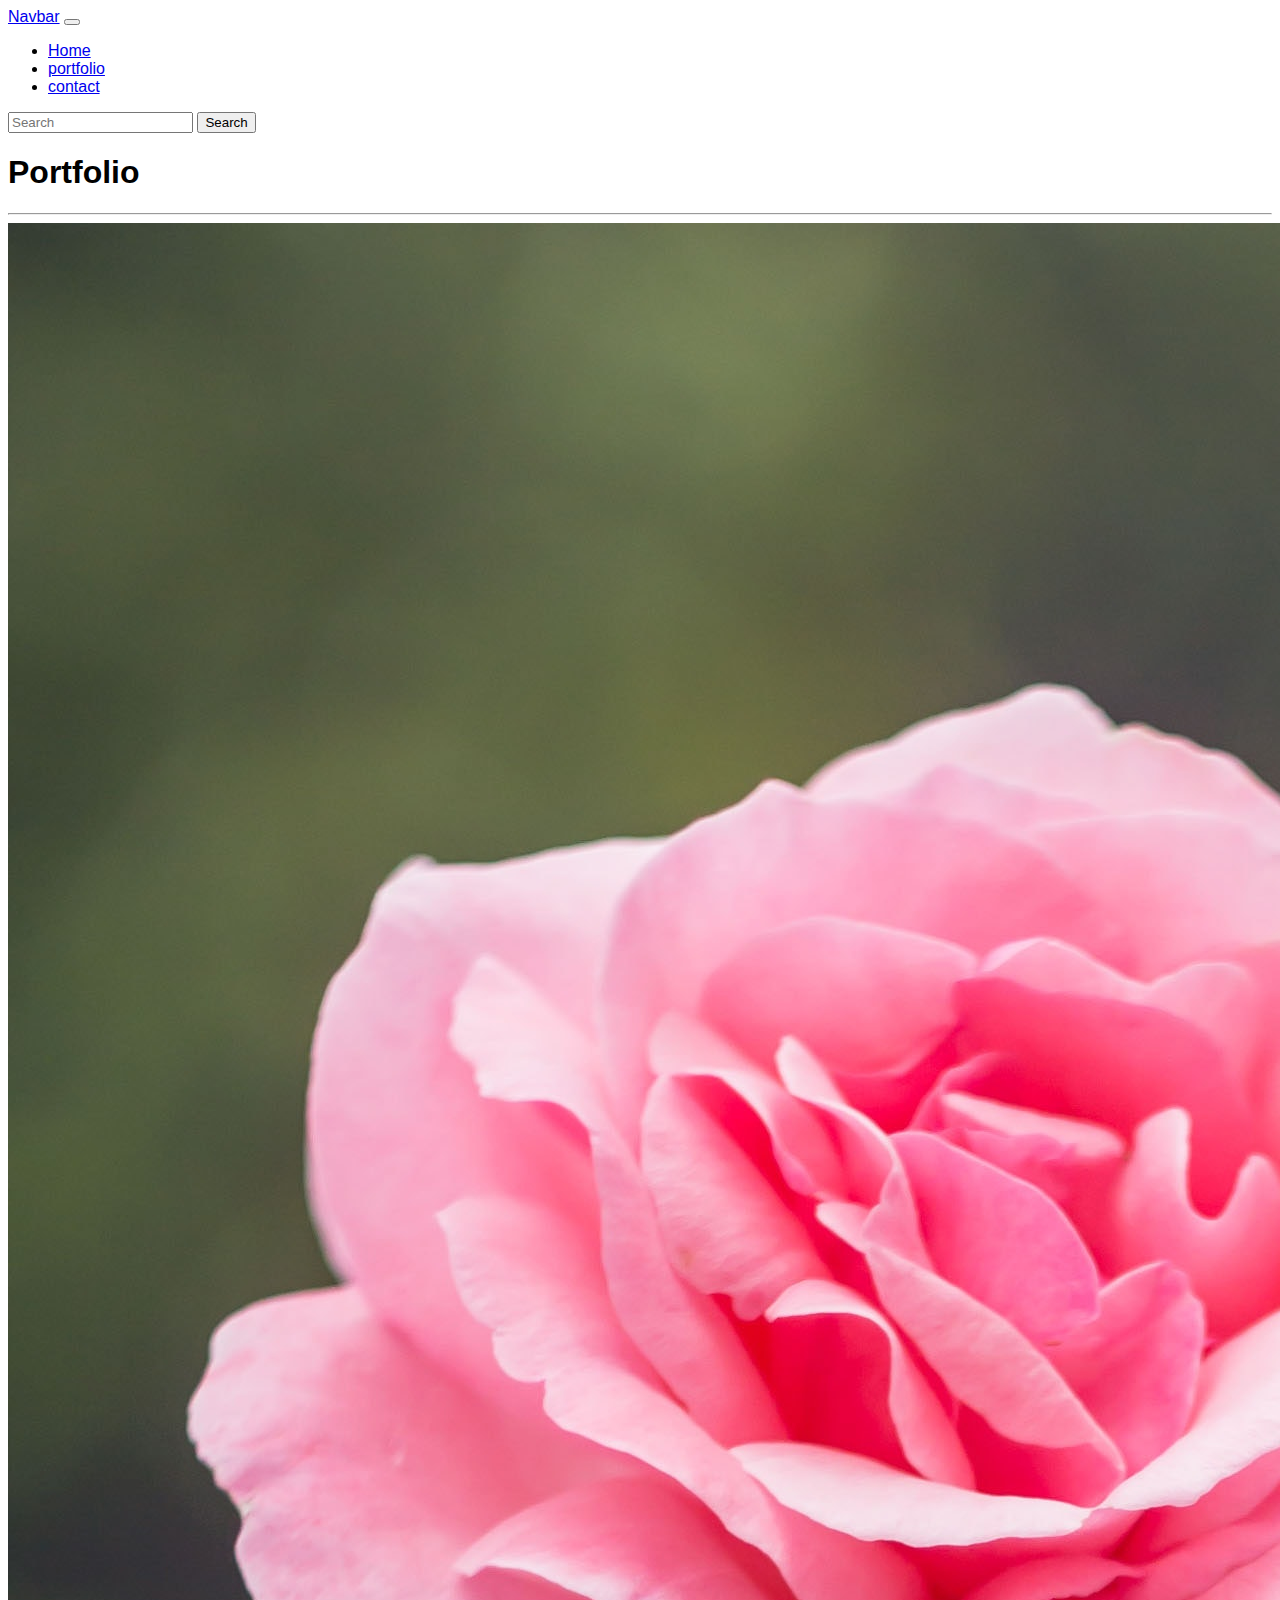
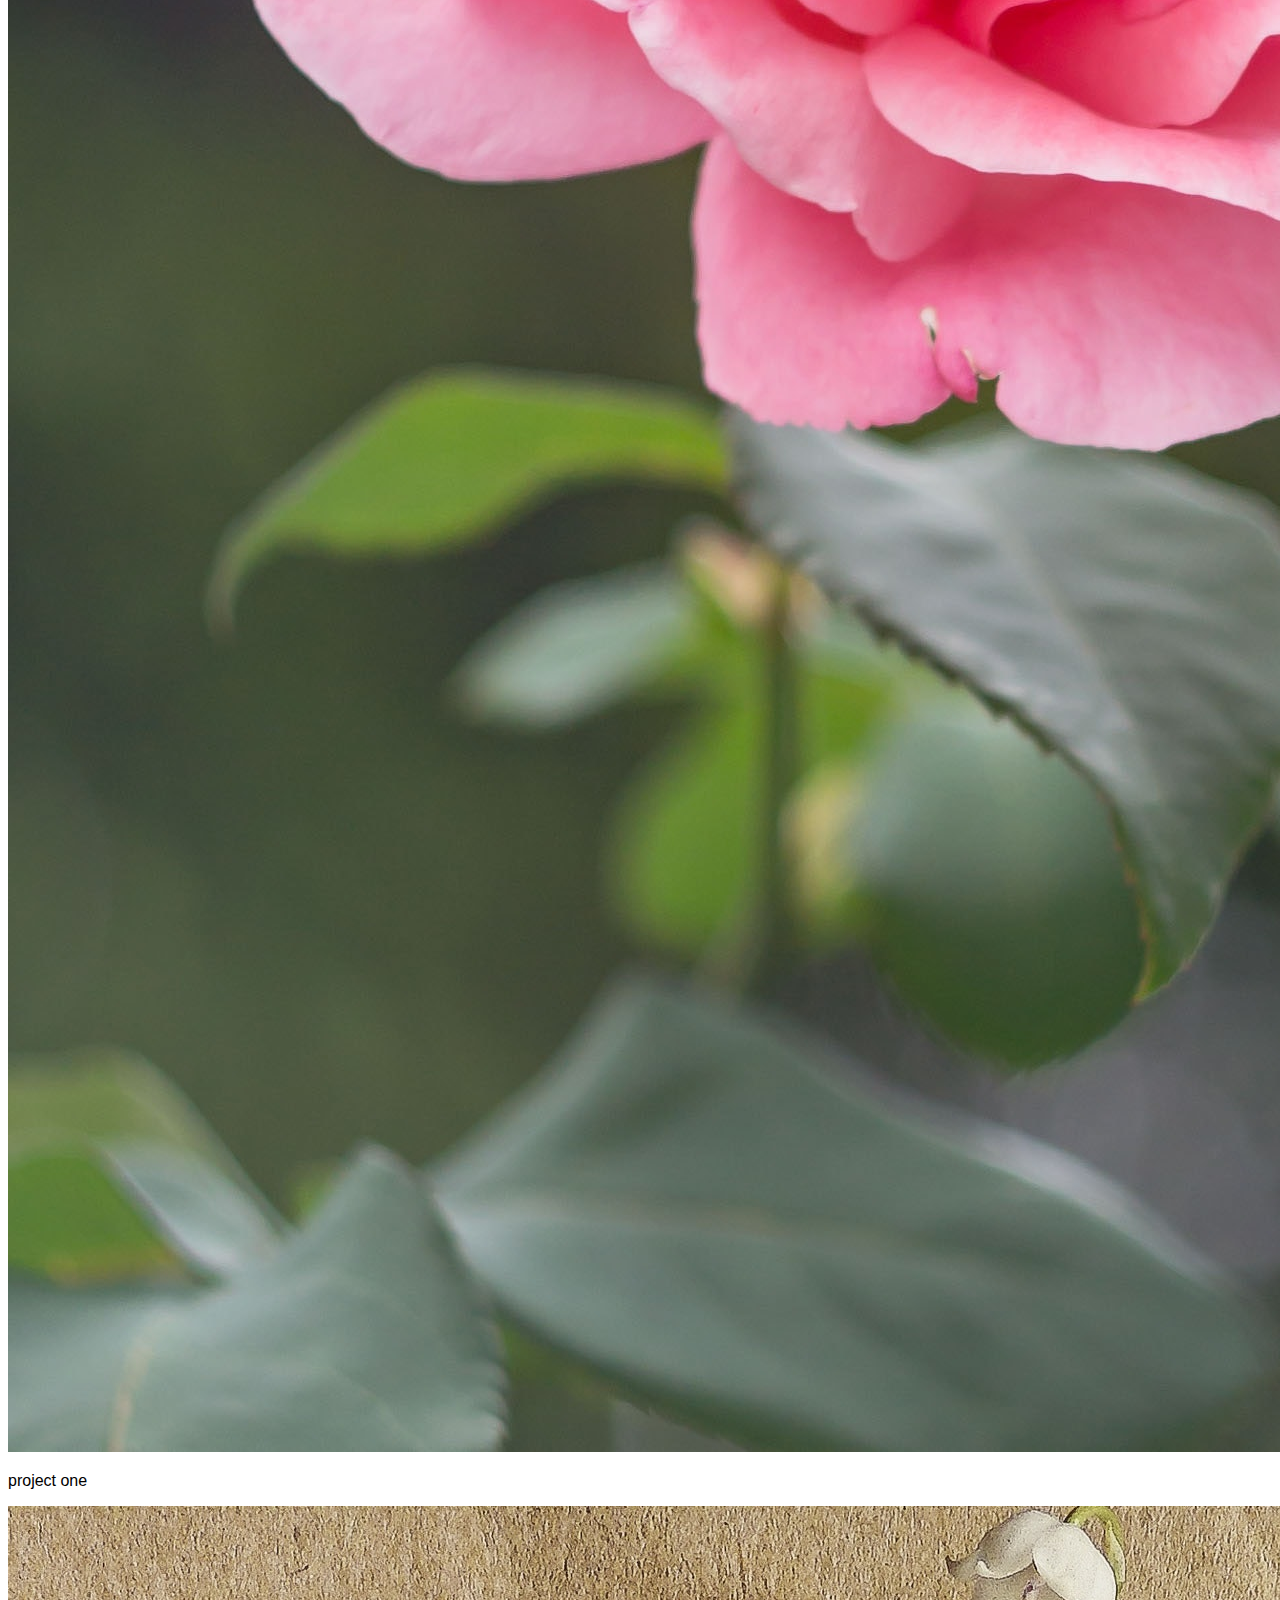
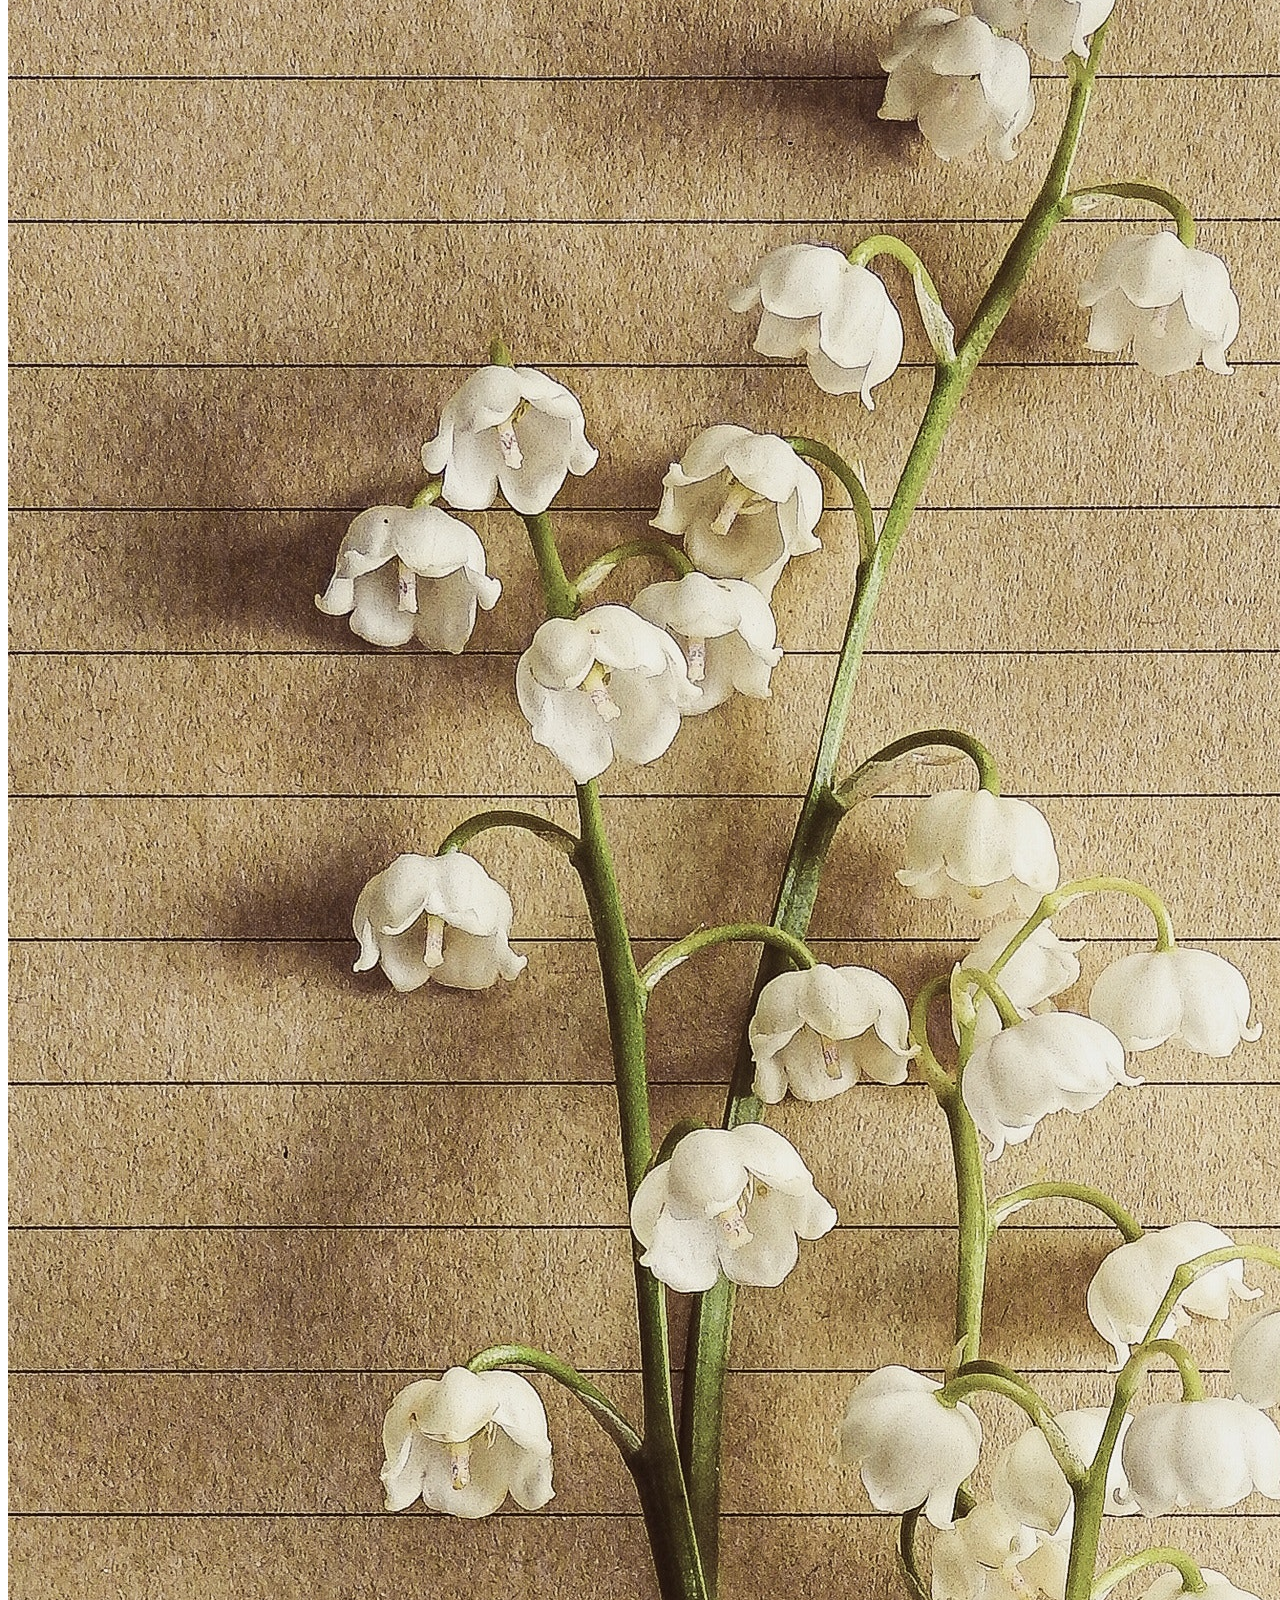
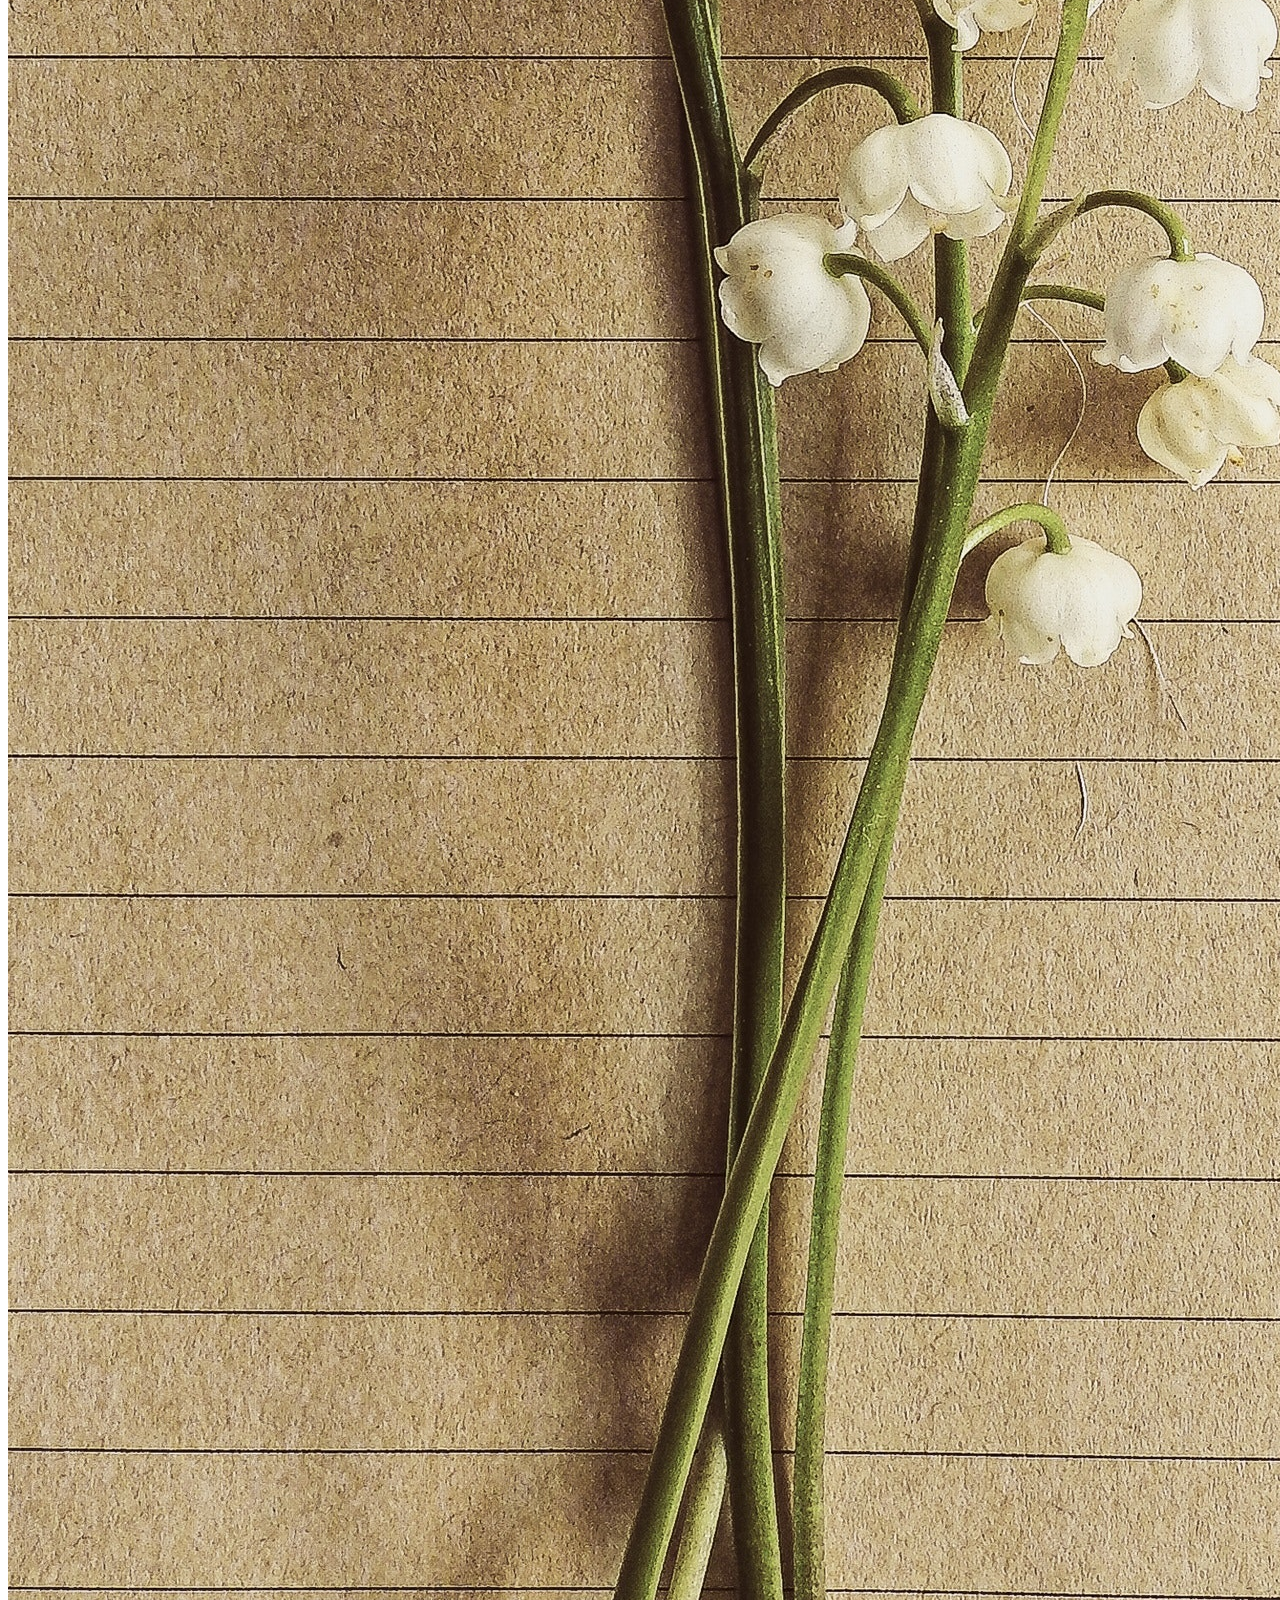
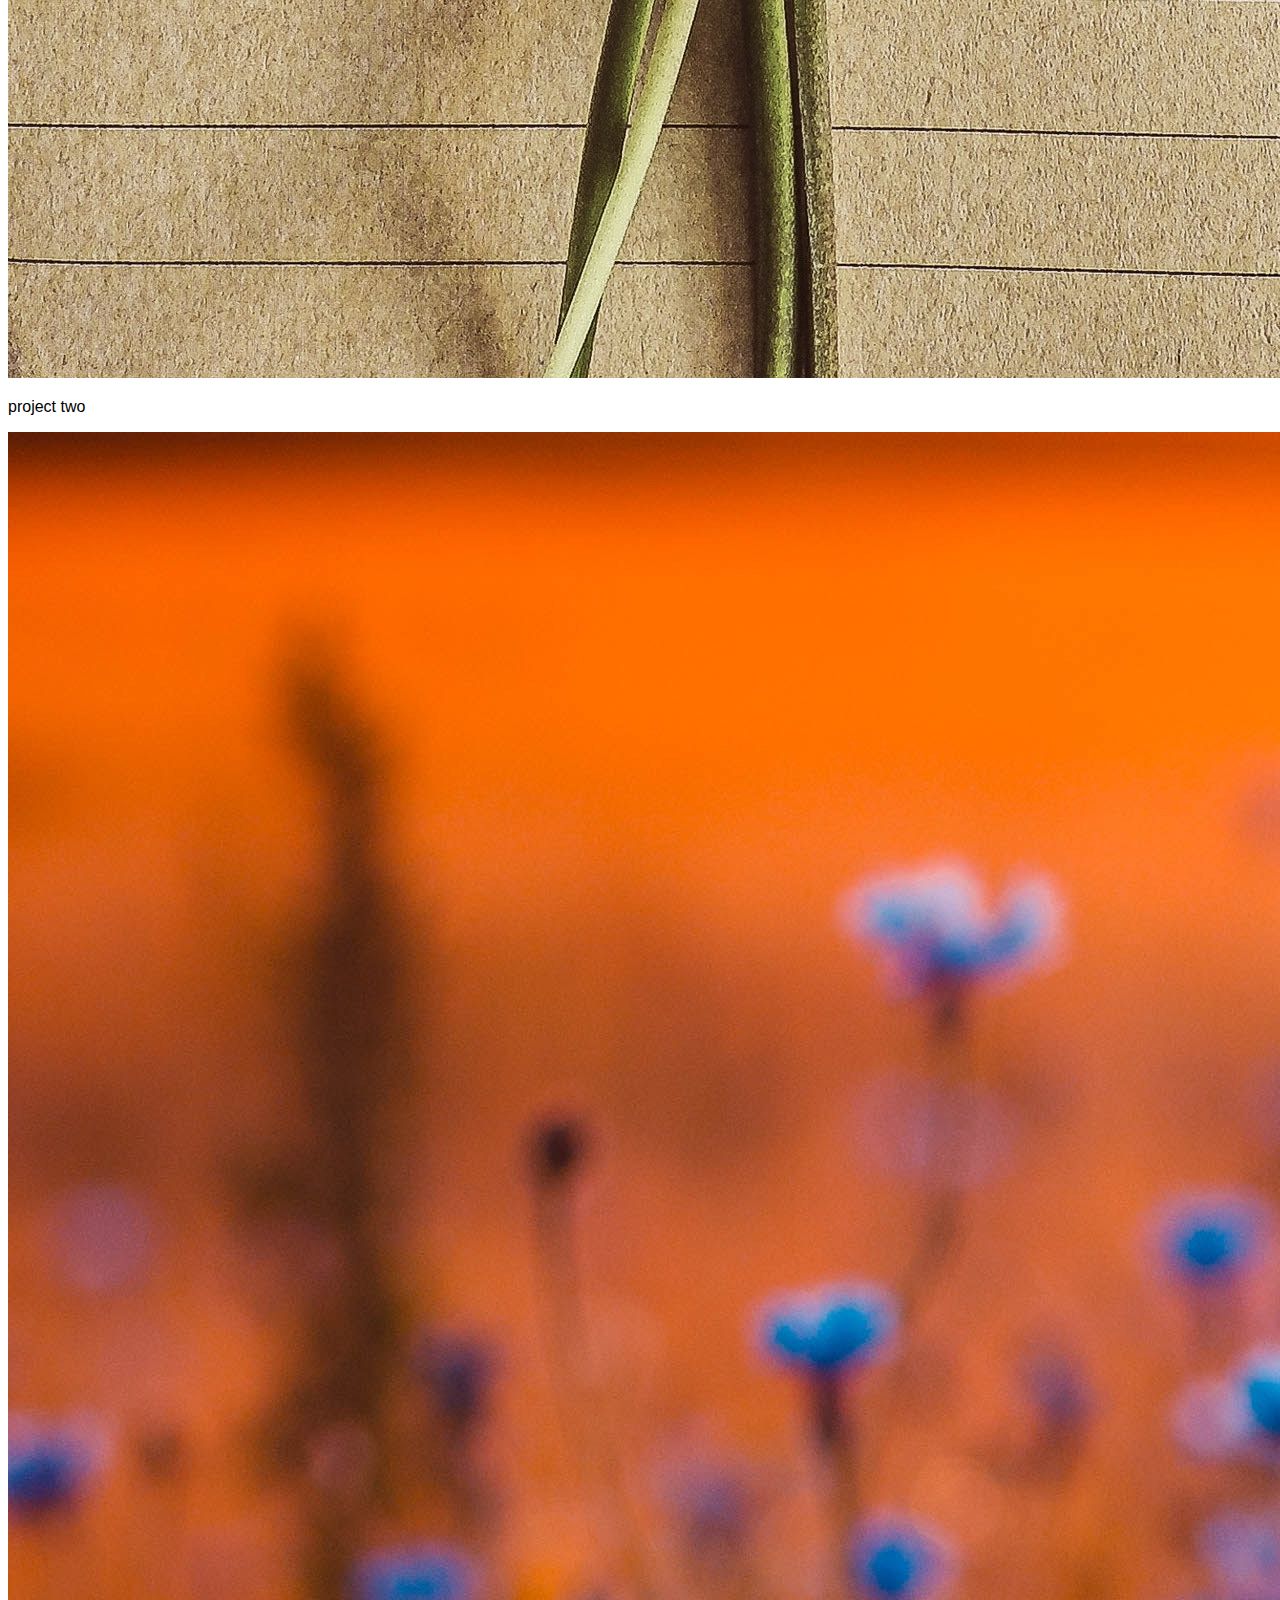
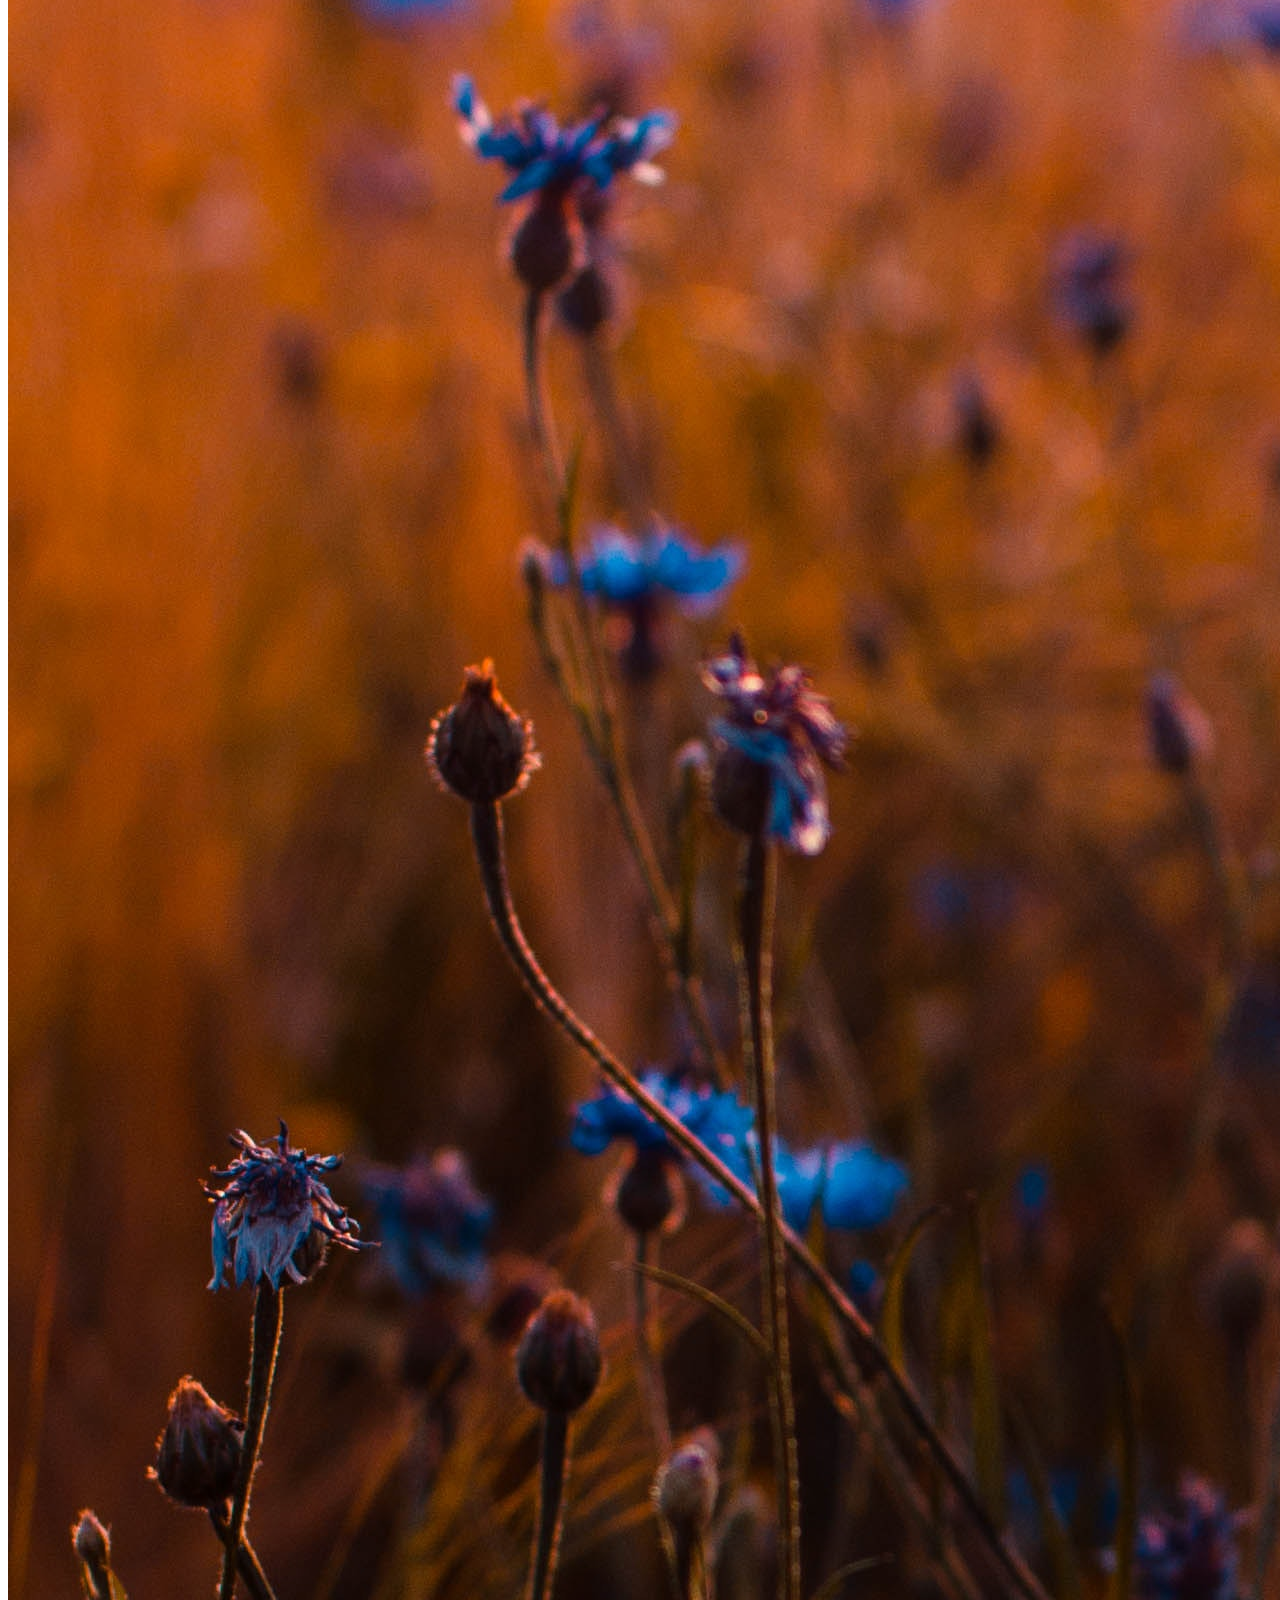
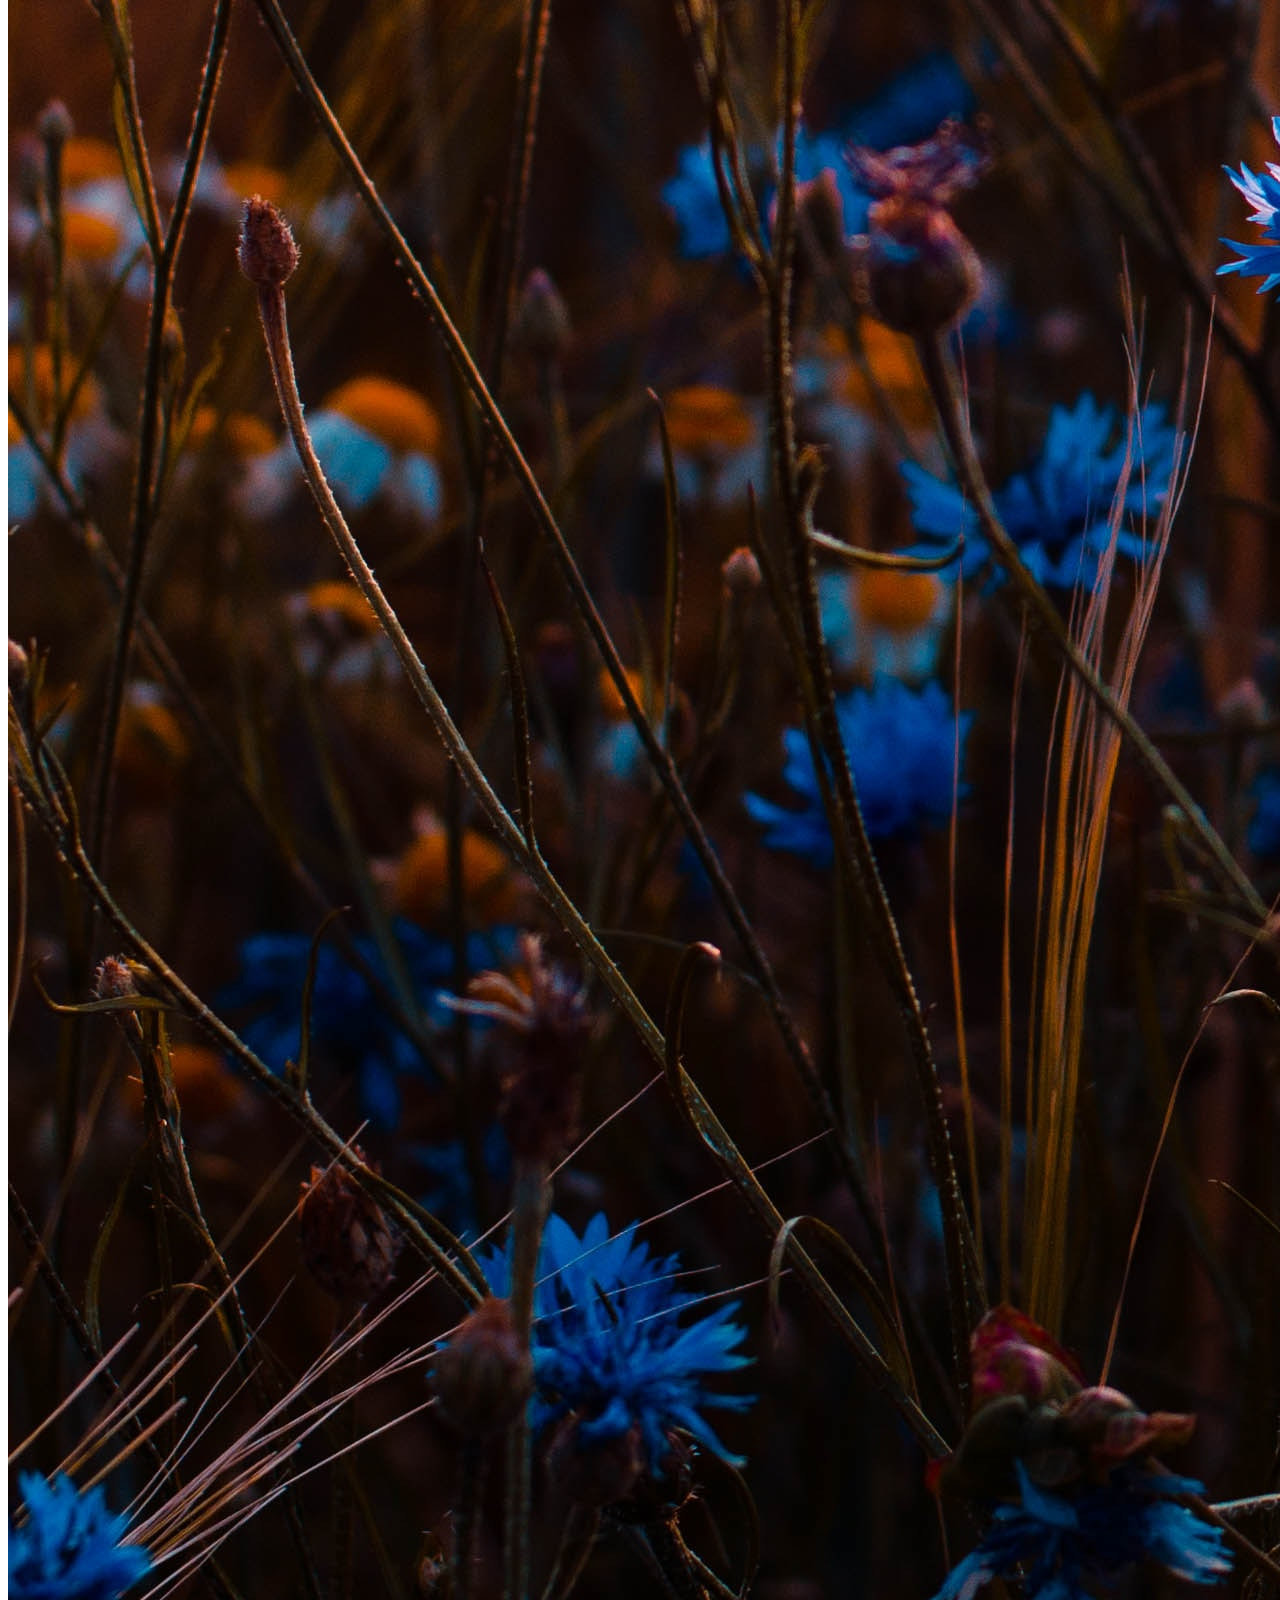
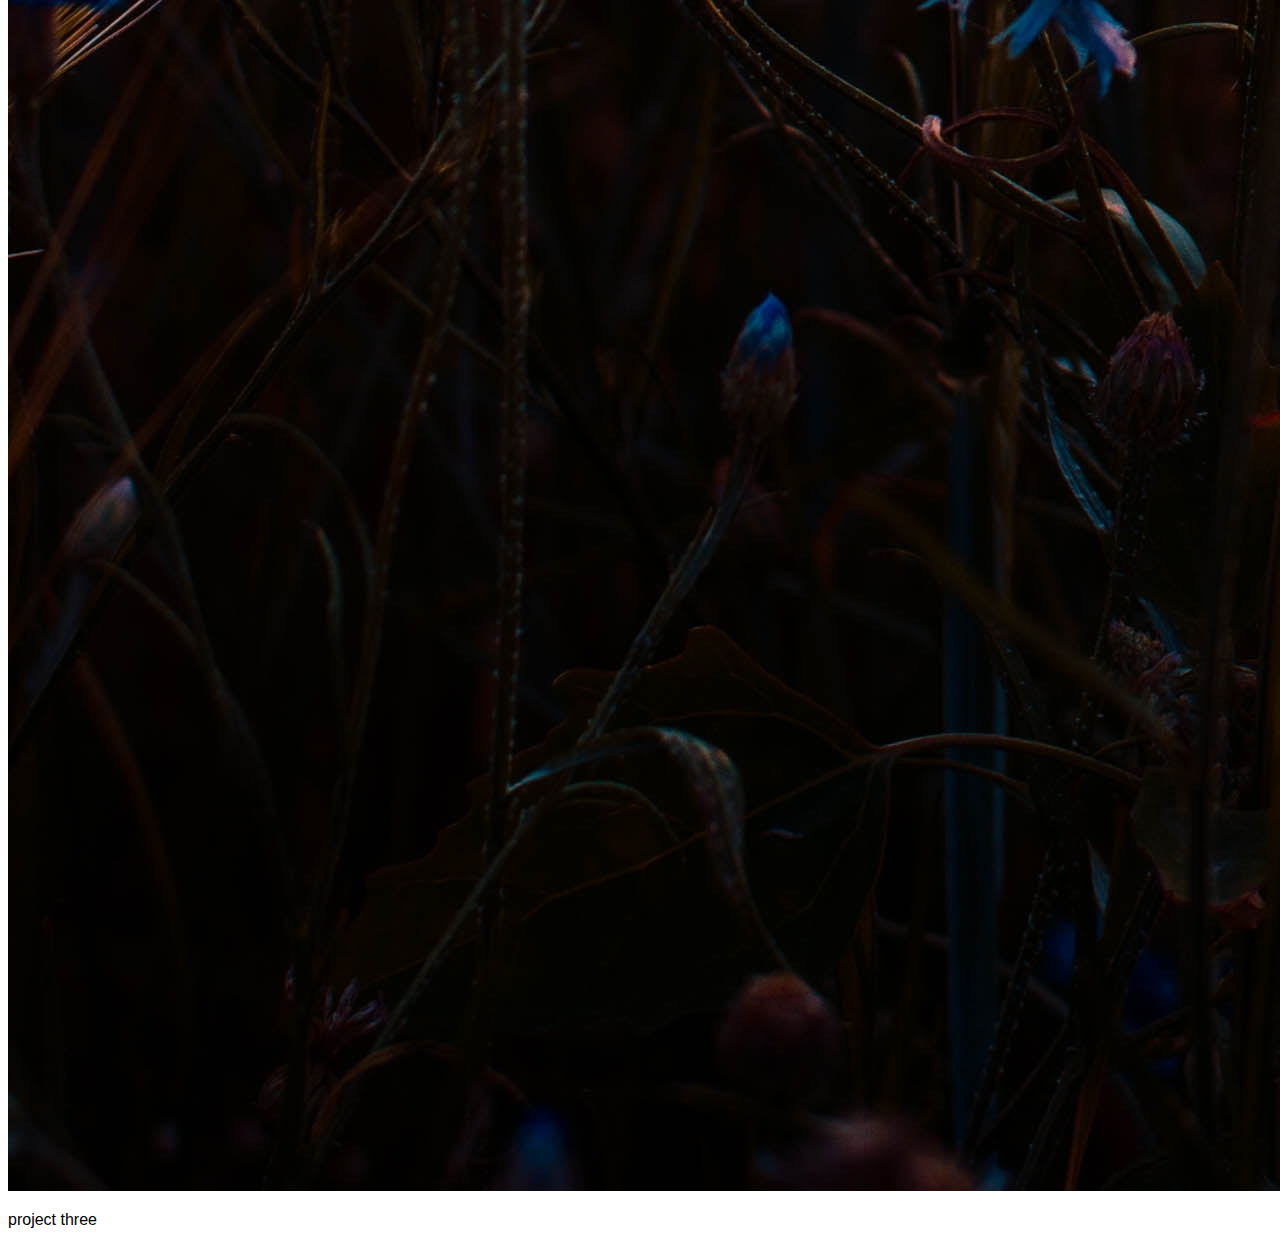
<file: portfolio.html>
<!DOCTYPE html>
<html lang="en">
<head>
    <meta charset="UTF-8">
    <meta name="viewport" content="width=device-width, initial-scale=1.0">
    <title>Document</title>
    <link href="https://cdn.jsdelivr.net/npm/bootstrap@5.0.0-beta1/dist/css/bootstrap.min.css" rel="stylesheet" integrity="sha384-giJF6kkoqNQ00vy+HMDP7azOuL0xtbfIcaT9wjKHr8RbDVddVHyTfAAsrekwKmP1" crossorigin="anonymous">
    <link href="style.css" rel="stylesheet" type="text/css">
</head>
<body>

    <nav class="navbar navbar-expand-lg navbar-light bg-light">
        <div class="container-fluid">
          <a class="navbar-brand" href="#">Navbar</a>
          <button class="navbar-toggler" type="button" data-bs-toggle="collapse" data-bs-target="#navbarSupportedContent" aria-controls="navbarSupportedContent" aria-expanded="false" aria-label="Toggle navigation">
            <span class="navbar-toggler-icon"></span>
          </button>
          <div class="collapse navbar-collapse" id="navbarSupportedContent">
            <ul class="navbar-nav me-auto mb-2 mb-lg-0">
              <li class="nav-item">
                <a class="nav-link" aria-current="page" href="index.html">Home</a>
              </li>
              <li class="nav-item">
                <a class="nav-link active" href="portfolio.html">portfolio</a>
              </li>
              <li class="nav-item">
                <a class="nav-link" href="contact.html">contact</a>
              </li>
               </ul>
            <form class="d-flex">
              <input class="form-control me-2" type="search" placeholder="Search" aria-label="Search">
              <button class="btn btn-outline-success" type="submit">Search</button>
            </form>
          </div>
        </div>
      </nav>
      
      <!-- <div class="container-fluid">
    <div class="row">
        <div class="col">
            <h1>
                
            </h1>
        </div>
    </div>      
    </div> -->
    <div class="container portfolio-container">
      <div class="row padding">
          <div class="col">
              <h1>Portfolio</h1>
          </div>
      </div>
      <div class="row">
          <div class="col">
              <hr>
          </div>
         </div>
  
  
      <div class="row">
          <div class="col-md-6">
              <div class="card">
                  <img src="assests2/pexels-jonas-kakaroto-736230.jpg" class="card-img-top" alt="...">
                  <div class="card-body">
                    <p class="card-text">project one</p>
                  </div>
                </div>
          
          </div>
          <div class="col-md-6">
              <div class="card">
                  <img src="assests2/pexels-pixabay-459335.jpg" class="card-img-top" alt="...">
                  <div class="card-body">
                    <p class="card-text">project two</p>
                  </div>
                </div>
          </div>
      </div>
      <div class="col-md-6">
          <div class="card">
              <img src="assests2/pexels-irina-iriser-673857.jpg" class="card-img-top" alt="...">
              <div class="card-body">
                <p class="card-text">project three</p>
              </div>
            </div>
      </div>
      
     
  </div>
    <script src="https://cdn.jsdelivr.net/npm/bootstrap@5.0.0-beta1/dist/js/bootstrap.bundle.min.js" integrity="sha384-ygbV9kiqUc6oa4msXn9868pTtWMgiQaeYH7/t7LECLbyPA2x65Kgf80OJFdroafW" crossorigin="anonymous"></script>
</body>
</html>
</file>
<file: style.css>
.heroImage {
    position: relative;
    height: 600px;
    overflow: hidden;
    background: url("./assests/pexels-fauxels-3184454\ \(1\).jpg") no-repeat center;
    background-size: cover;
    margin-bottom: 20px;
}
.introText {
    background-color: rgba(0, 0, 0, 0.425);
    color:white;
    margin-top: 100px;
    padding-left: 70px;
    padding-right: 50px;
    padding-top: 40px;
    padding-bottom: 40px;
    text-align: center;
}
.techSectionTit{
    margin-top: 40px;
    margin-bottom: 40px;
    /* background-color: rgba(85, 79, 79, 0.774); */
    background-color:gray;
}
body{
    font-family: 'Raleway', sans-serif;
}

.section-four {
    /* height: 700px; */
}

.imgcontainer {
    width: 100%;
    height: 300px;
    overflow: hidden;
}
</file>
